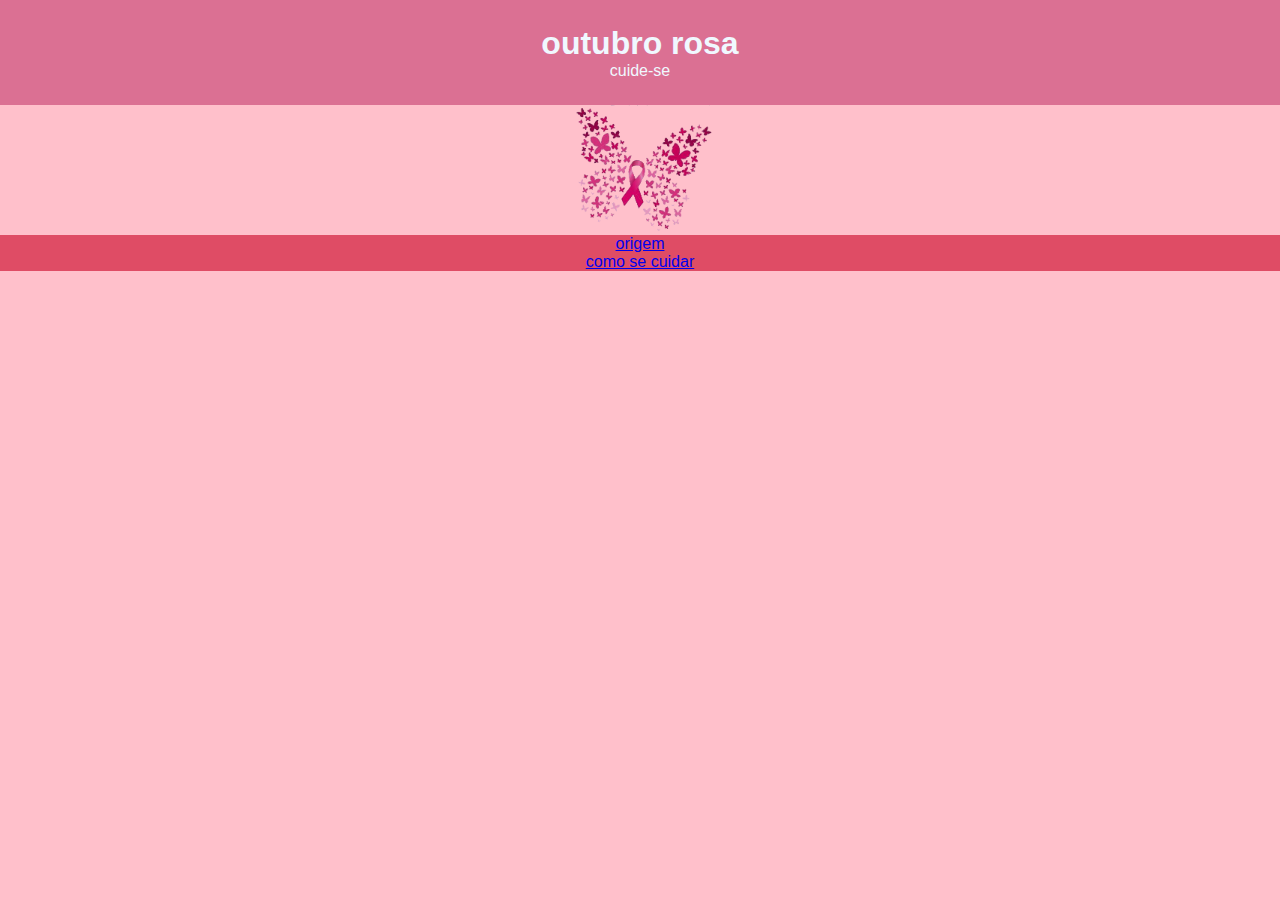
<file: index.html>
<!DOCTYPE html>
<html lang="en">
<head>
    <meta charset="UTF-8">
    <META name="viewport"contente="width=width,initial-scale=1.0">
    <title>Outubro Rosa</title>
    <link rel="stylesheet"href="style.css">

    </head>

<body>
<header>
     <h1>outubro rosa</h1>
     <p>cuide-se</p>
</header> 
<center>
<img src="BORBOLETA (1).png"width="150px">
</center>
</body>
</html >

<nav>
    <ul>
        <li>
        <a href="index.html">origem</a>
       </li>
       <li>
       <a href="index.html">como se cuidar</a>
       </li>
 </ul>
</file>
<file: style.css>
*{
    margin: 0;
    padding:0;
    box-sizing:boder-box;
}
body{
    background-color:pink;
    font-family: Arial, Helvetica, sans-serif;
}
header{
background-color:palevioletred;
color:aliceblue;
text-align:center;
padding: 25px 0;
}
nav ul{
list-style:nome;
text-align:center;
background-color: rgb(223, 76, 101);
padding:15px0;
}
</file>
